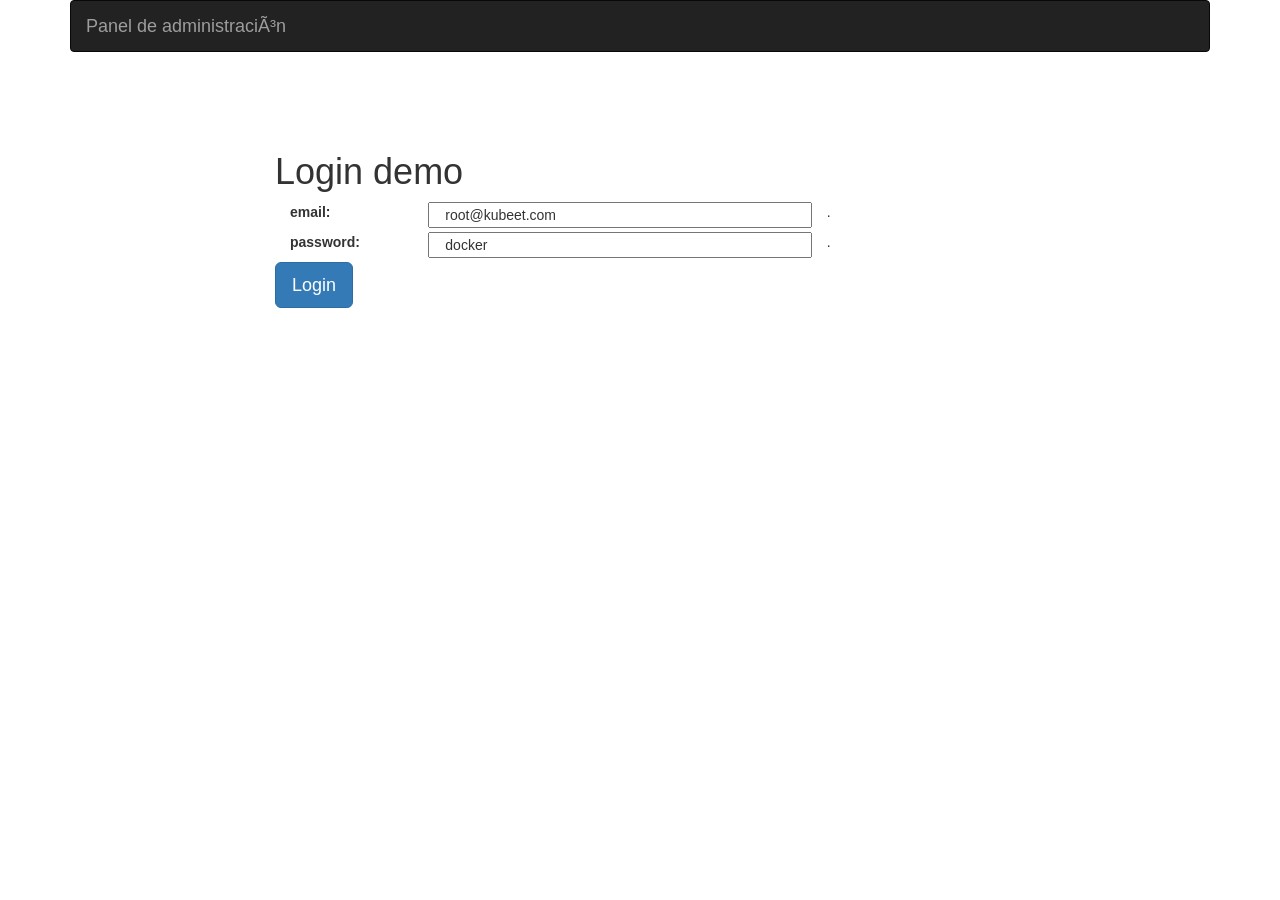
<file: login.html>
<html>

<head>
  <title>
   login
  </title>
  <link rel="stylesheet" href="https://maxcdn.bootstrapcdn.com/bootstrap/3.3.7/css/bootstrap.min.css">
  <script src="https://ajax.googleapis.com/ajax/libs/jquery/3.1.1/jquery.min.js"></script>
  <script src="https://maxcdn.bootstrapcdn.com/bootstrap/3.3.7/js/bootstrap.min.js"></script>
  <script src="https://ajax.googleapis.com/ajax/libs/jquery/3.1.1/jquery.min.js"></script>

<script>
// contact
function LoginObject(myEmail, myPasswd) {
    this.email = myEmail;
    this.password = myPasswd;
    this.toJsonString = function () { return JSON.stringify(this); };

};

function loginDemo()
{
	//alert("testing...")
	var myData = new LoginObject(
    $("#email").val(), 
    $("#passwd").val());
	
  alert(myData.toJsonString());

	 jQuery.ajax({
         type: "POST",
         url: "_ah/api/usuarios_api/v1/users/login",
         data: myData.toJsonString(),
         contentType: "application/json; charset=utf-8",
         dataType: "json",
         success: function (response) {
              // do something
              sessionStorage.token = response.token;
              alert ("token generado: " + sessionStorage.token);
              window.location = "/menu";

         },
     
         error: function (error) {            
              // error handler
              alert(error)
         }

     });

}

</script>

</head>
<body>
  <div class="container">
    <nav class="navbar navbar-inverse">
      <div class="container-fluid">
        <div class="navbar-header">
          <a class="navbar-brand" href="MenuA.php">Panel de administración</a>
        </div>
        <ul class="nav navbar-nav">
        </ul>
        <ul class="nav navbar-nav navbar-right">
        </ul>
      </div>
    </nav>
    <br><br><br>
    <div class="col-md-2 col-sm-2">
    </div>
    <div class="col-md-10 col-sm-10">
      <h1> Login demo</h1>
      <div>
        <label for="email" class="col-md-2 col-sm-2">email:</label>
        <input class="col-md-5 col-sm-5" type="text" id="email" value="root@kubeet.com" />
        <div class="col-md-5 col-sm-5">
          <p>.</p>
        </div>
      </div>
      <div>
        <label for="passwd" class="col-md-2 col-sm-2">password:</label>
        <input class="col-md-5 col-sm-5" type="text" id="passwd" value="docker"/>
        <div class="col-md-5 col-sm-5">
          <p>.</p>
        </div>
      </div>
      <br><br><br>
      <button onclick="loginDemo()" class="btn btn-lg btn-primary"> Login </button> 
    </div>
  </div>
</body>
</html>
</file>
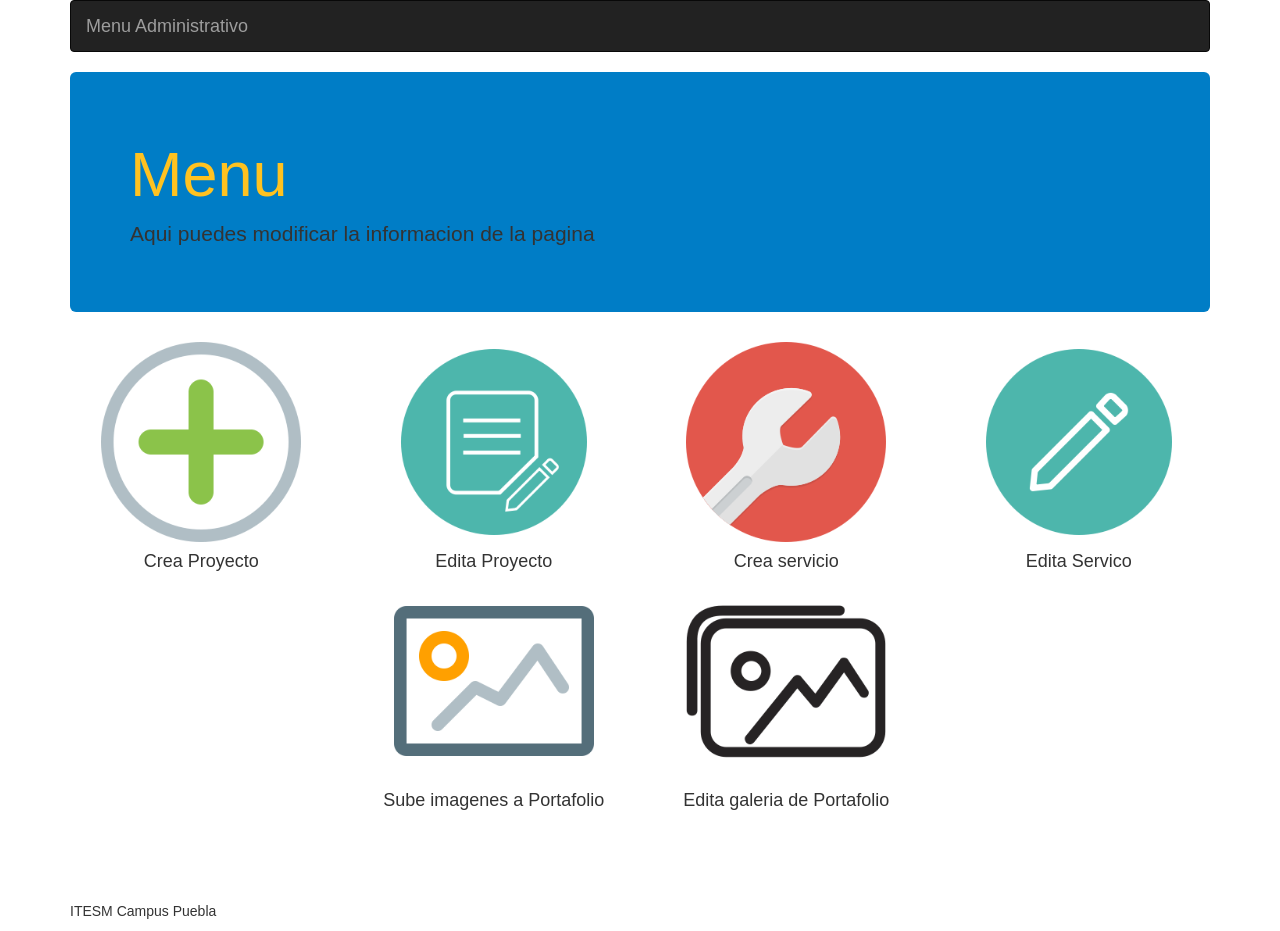
<file: menuAdmin.html>
<!DOCTYPE html>
<html>
    <head>
        <meta charset="utf-8">
        <title>Menu Admin</title>
        <link rel="stylesheet" href="https://maxcdn.bootstrapcdn.com/bootstrap/3.3.5/css/bootstrap.min.css" media="screen" title="no title" charset="utf-8">
  		<script src="https://ajax.googleapis.com/ajax/libs/jquery/3.1.1/jquery.min.js"></script>
  		<script src="https://maxcdn.bootstrapcdn.com/bootstrap/3.3.7/js/bootstrap.min.js"></script>
    <script>
		// Funciones de click
		function goToProyect() {
		    window.location = "/admin";
		};

		function goToDisplayProyects() {
		    window.location = "/displayProyects";
		};
		function goToCreateService() {
		    window.location = "/createService";
		};
		
		function goToDisplayService() {
		    window.location = "/displayServices";
		};
		function goToCreatePortfolio() {
		    window.location = "/createPortfolio";
		};
		function goToDisplayPortafolio() {
		    window.location = "/displayPortafolio";
		};
	</script>

    </head>
    <body>
		<div class="container">
			<nav class="navbar navbar-inverse">
				<div class="container-fluid">
					<div class="navbar-header">
			    		<a class="navbar-brand">Menu Administrativo</a>
			 		</div>
				    <ul class="nav navbar-nav">
				    </ul>
				    <ul class="nav navbar-nav navbar-right">
				    </ul>
			  	</div>
			</nav>

			<div class="jumbotron" style="background-color:#007dc6">
		        <h1 style="color:#ffc220">Menu</h1> 
		        <p class="lead">Aqui puedes modificar la informacion de la pagina</p>
			</div>
	        	<div class="row placeholders">
		            <div class="col-sm-3 placeholder" align="center">
			            <div id="some-id" class="some-class" onclick="goToProyect();">
				              <img src="images/addProyect.png" width="200" height="200" class="img-responsive" alt="Generic placeholder thumbnail">
				              <h4>Crea Proyecto</h4>
			             </div>
		            </div>
		            <div class="col-sm-3 placeholder" align="center">
			            <div id="some-id" class="some-class" onclick="goToDisplayProyects();">
				              <img src="images/editProject.png" width="200" height="200" class="img-responsive" alt="Generic placeholder thumbnail">
				              <h4>Edita Proyecto</h4>
			             </div>
		            </div>
		            <div class="col-sm-3 placeholder" align="center">
			            <div id="some-id" class="some-class" onclick="goToCreateService();">
				              <img src="images/nuevoServicio.png" width="200" height="200" class="img-responsive" alt="Generic placeholder thumbnail">
				              <h4>Crea servicio</h4>
			             </div>
		            </div>
		            <div class="col-sm-3 placeholder" align="center">
			            <div id="some-id" class="some-class" onclick="goToDisplayService();">
				              <img src="images/listServices.png" width="200" height="200" class="img-responsive" alt="Generic placeholder thumbnail">
				              <h4>Edita Servico</h4>
			             </div>
		            </div>
		            <div class="col-sm-3 placeholder" align="center">
		            </div>

		            <div class="col-sm-3 placeholder" align="center">
			            <div id="some-id" class="some-class" onclick="goToCreatePortfolio();">
				              <img src="images/createPortfolio.png" width="200" height="200" class="img-responsive" alt="Generic placeholder thumbnail">
				              <h4>Sube imagenes a Portafolio</h4>
			             </div>
		            </div>
		            <div class="col-sm-3 placeholder" align="center">
			            <div id="some-id" class="some-class" onclick="goToDisplayPortafolio();">
				              <img src="images/Listphotos.png" width="200" height="200" class="img-responsive" alt="Generic placeholder thumbnail">
				              <h4>Edita galeria de Portafolio</h4>
			             </div>
		            </div>
		            <div class="col-sm-3 placeholder" align="center">
		            </div>
		             
	        	</div>
	        	<footer class="footer">
			    	<br><br><br><br>
			        <p>ITESM Campus Puebla</p>
			    </footer>
	    </div>
    </body>
</html>
</file>
